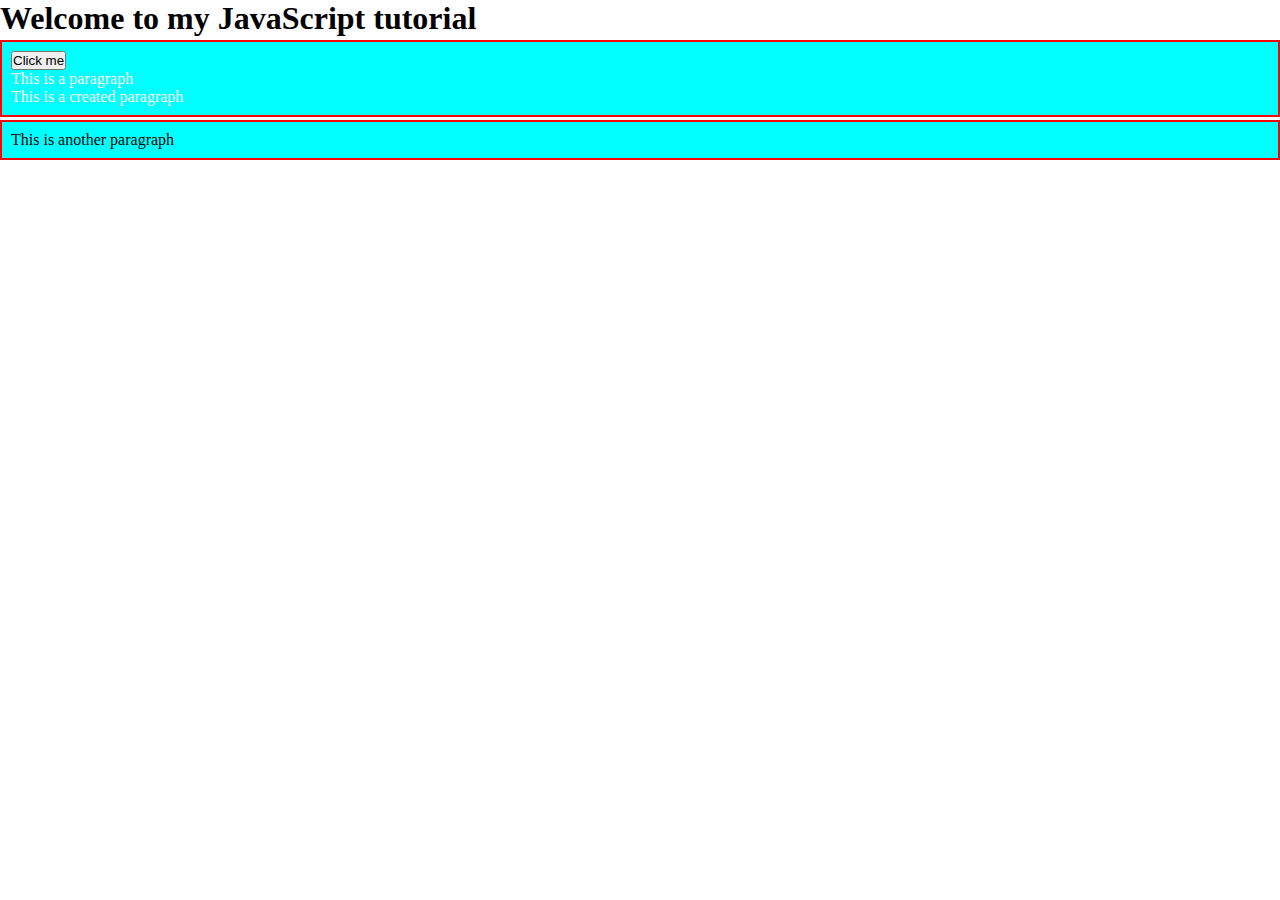
<file: index.html>
<!DOCTYPE html>
<html lang="en">
<head>
    <meta charset="UTF-8">
    <meta name="viewport" content="width=device-width, initial-scale=1.0">
    <title>javascript</title>
    <style>
        *{
            margin:0;
            padding: 0;
        }
        .container{
           border : 2px solid red;
           margin : 3px 0;
           background-color: cyan;
           padding: 9px;

        }
        .bg-primary{
            background-color: blueviolet;
        }
        .text-success{
            color: white;
        }
    </style>
</head>
<body>
    <h1>Welcome to my JavaScript tutorial</h1>
    
    <div id="firstContainer" class="container">
        <button id="click" onclick="clicked()">Click me</button>
        <p>This is a paragraph</p>
    </div>
    
    <div class="container">
        <p>This is another paragraph</p> 
    </div>

    <script src="index.js"></script>
</body>
</html>
</file>
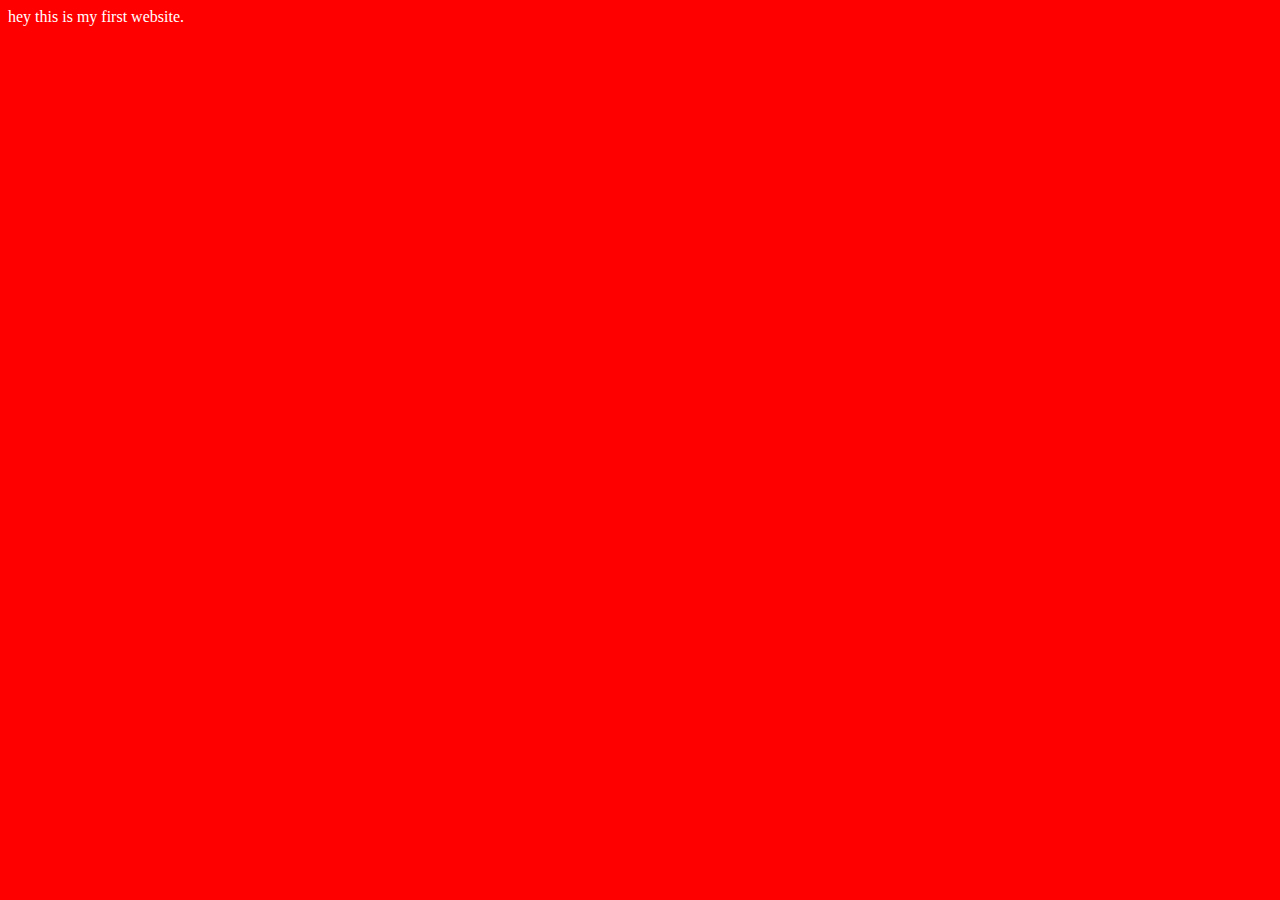
<file: video 2/index.html>
<!DOCTYPE html>
<html lang="en">
<head>
    <meta charset="UTF-8">
    <meta name="viewport" content="width=device-width, initial-scale=1.0">
    <title>vidhi ki first website</title>
    <link rel="stylesheet" href="style.css">
</head>
<body>
    hey this is my first website.

    <script src="script.js"></script>
</body>
</html>
</file>
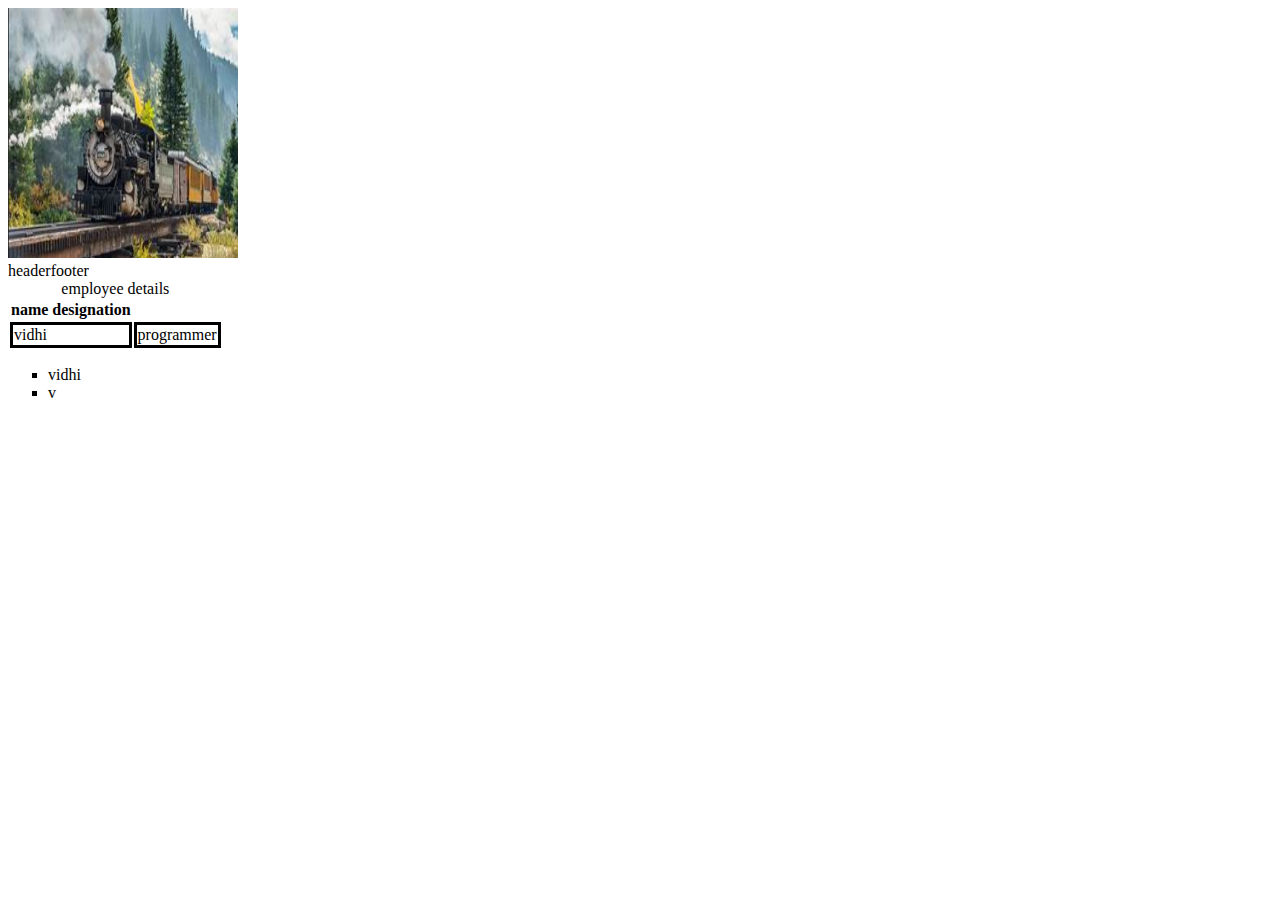
<file: video 5/index.html>
<!DOCTYPE html>
<html lang="en">
<head>
    <meta charset="UTF-8">
    <meta name="viewport" content="width=device-width, initial-scale=1.0">
    <title>Document</title>
    <link rel="stylesheet" href="style.css">
</head>
<body>
    <img width="230" height="250" src="img.png" alt="train img">
    <br>
    <table>
        <caption>employee details</caption>
        <thead>header</thead>
        <tfoot>footer</tfoot>
        <tr>
            <th>name</th>
            <th>designation</th>
        </tr>
        <tr>
            <td colspan="2 ">vidhi</td>
            <td>programmer</td>
        </tr>
    </table>
    <ul type="square">
        <li>vidhi
        </li>
        <li>v</li>
    </ul>
</body>
</html>
</file>
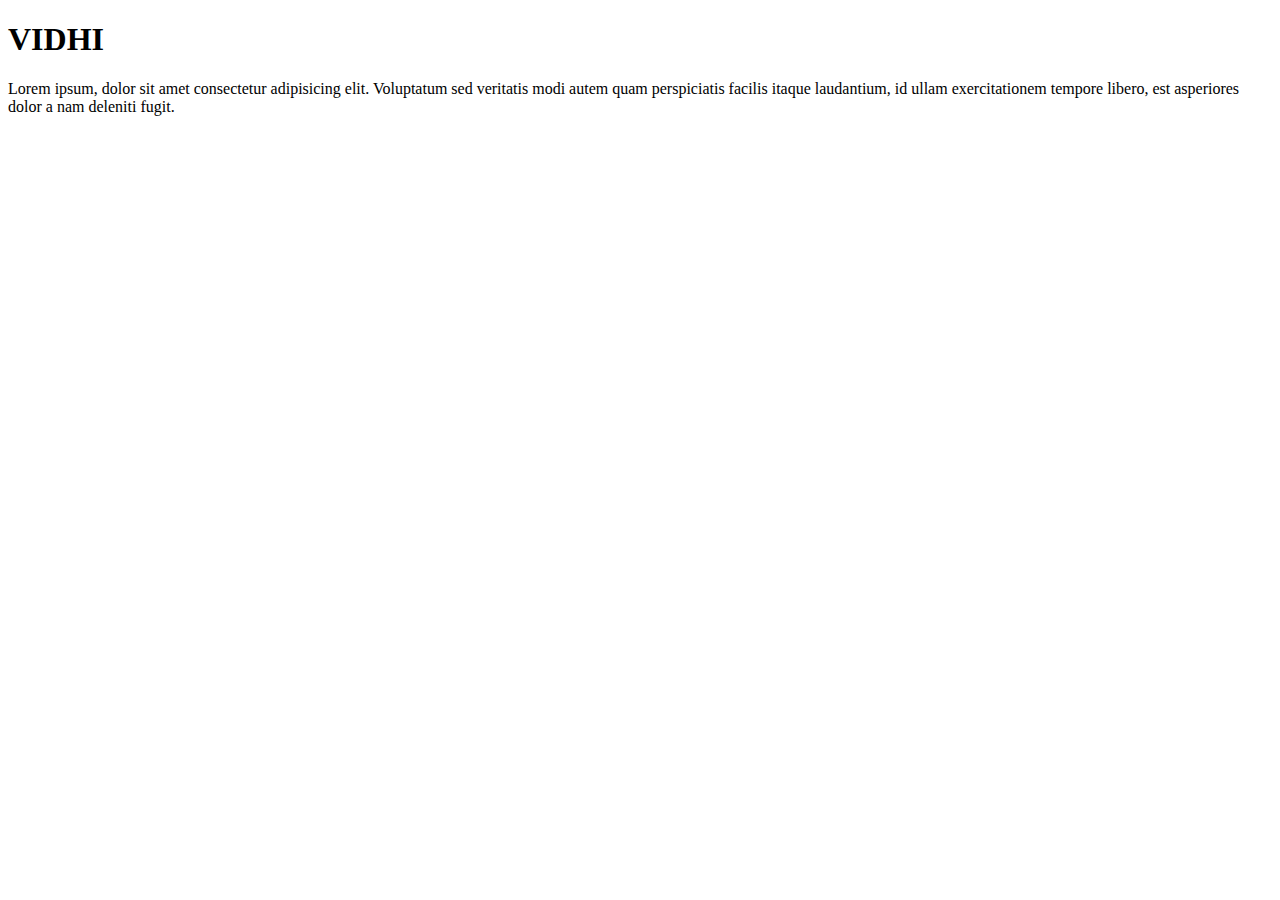
<file: video 6/index.html>
<!DOCTYPE html>
<html lang="en">
<head>
    <meta charset="UTF-8">
    <meta name="viewport" content="width=device-width, initial-scale=1.0">
    <meta name="description" content="This is page which contains description about v">
    <title>about vi</title>
</head>
<body>
    <h1>VIDHI</h1>
    <p>Lorem ipsum, dolor sit amet consectetur adipisicing elit. Voluptatum sed veritatis modi autem quam perspiciatis facilis itaque laudantium, id ullam exercitationem tempore libero, est asperiores dolor a nam deleniti fugit.
    </p>
</body>
</html>
</file>
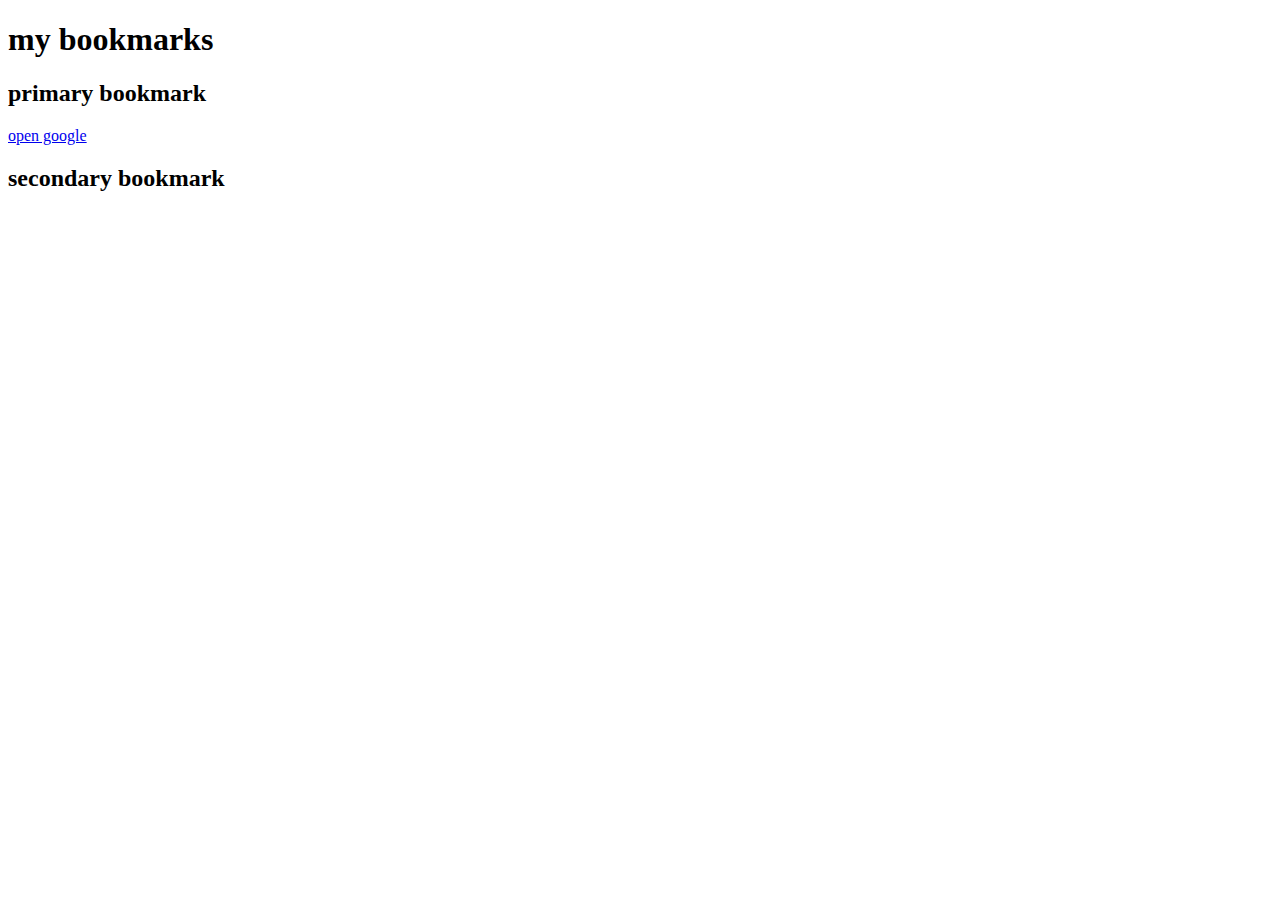
<file: bookmark.html>
<!DOCTYPE html>
<html lang="en">
<head>
    <meta charset="UTF-8">
    <meta name="viewport" content="width=device-width, initial-scale=1.0">
    <title>bookmark manager</title>
</head>
<body>
    <h1>my bookmarks</h1>
    <h2>primary bookmark</h2>
   <a target="_blank" href="https://www.google.com">open google</a> 
   <h2>secondary bookmark</h2>
</body>
</html>
</file>
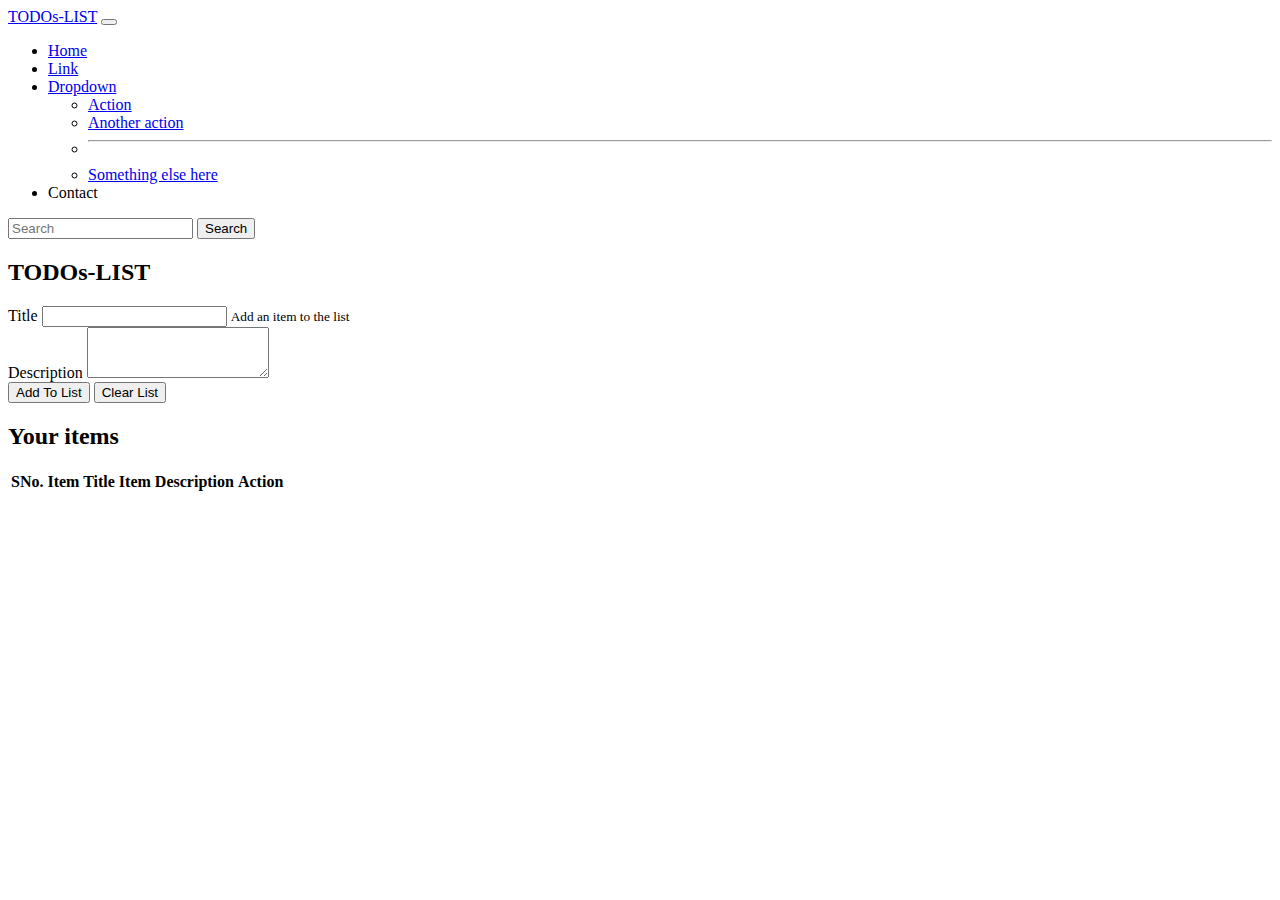
<file: exa.html>
<!DOCTYPE html>
<html lang="en">
<head>
  <meta charset="utf-8">
  <meta name="viewport" content="width=device-width, initial-scale=1">
  <title>TODOs-LIST</title>
  <link href="https://cdn.jsdelivr.net/npm/bootstrap@5.3.2/dist/css/bootstrap.min.css" rel="stylesheet" integrity="sha384-T3c6CoIi6uLrA9TneNEoa7RxnatzjcDSCmG1MXxSR1GAsXEV/Dwwykc2MPK8M2HN" crossorigin="anonymous">
</head>
<body>

<nav class="navbar navbar-expand-lg navbar-dark bg-dark">
    <div class="container-fluid">
      <a class="navbar-brand" href="#">TODOs-LIST</a>
      <button class="navbar-toggler" type="button" data-bs-toggle="collapse" data-bs-target="#navbarSupportedContent" aria-controls="navbarSupportedContent" aria-expanded="false" aria-label="Toggle navigation">
        <span class="navbar-toggler-icon"></span>
      </button>
      <div class="collapse navbar-collapse" id="navbarSupportedContent">
        <ul class="navbar-nav me-auto mb-2 mb-lg-0">
          <li class="nav-item">
            <a class="nav-link active" aria-current="page" href="#">Home</a>
          </li>
          <li class="nav-item">
            <a class="nav-link" href="#">Link</a>
          </li>
          <li class="nav-item dropdown">
            <a class="nav-link dropdown-toggle" href="#" role="button" data-bs-toggle="dropdown" aria-expanded="false">
              Dropdown
            </a>
            <ul class="dropdown-menu">
              <li><a class="dropdown-item" href="#">Action</a></li>
              <li><a class="dropdown-item" href="#">Another action</a></li>
              <li><hr class="dropdown-divider"></li>
              <li><a class="dropdown-item" href="#">Something else here</a></li>
            </ul>
          </li>
          <li class="nav-item">
            <a class="nav-link disabled" aria-disabled="true">Contact</a>
          </li>
        </ul>
        <form class="d-flex" role="search">
          <input class="form-control me-2" type="search" placeholder="Search" aria-label="Search">
          <button class="btn btn-outline-success" type="submit">Search</button>
        </form>
      </div>
    </div>
  </nav>

  <div class="container my-4 mx-auto">
    <h2 class="text-center">TODOs-LIST</h2>
    
      <div class="form-group">
        <label for="title">Title</label>
        <input type="text" class="form-control" id="title" aria-describedby="emailHelp">
        <small id="emailHelp" class="form-text text-muted">Add an item to the list</small>
      </div>
      <div class="form-group">
        <label for="Description">Description</label>
        <textarea class="form-control" id="Description" rows="3"></textarea>
      </div>
      <button id="add" class="btn btn-primary">Add To List</button>
      <button id="clear" class="btn btn-primary">Clear List</button>
    
    <div id="items" class="my-4">
        <h2>Your items</h2>
        <table class="table">
            <thead>
              <tr>
                <th scope="col">SNo.</th>
                <th scope="col">Item Title</th>
                <th scope="col">Item Description</th>
                <th scope="col">Action</th>
              </tr>
            </thead>
            <tbody id="tablebody">
              <!-- Table body content will be dynamically added here -->
            </tbody>
          </table>
      </div>
      
  </div>

  <script src="https://cdn.jsdelivr.net/npm/bootstrap@5.3.2/dist/js/bootstrap.bundle.min.js" integrity="sha384-C6RzsynM9kWDrMNeT87bh95OGNyZPhcTNXj1NW7RuBCsyN/o0jlpcV8Qyq46cDfL" crossorigin="anonymous"></script>
  <script>
    document.addEventListener("DOMContentLoaded", function () {
      let add = document.getElementById("add");
      let clear = document.getElementById("clear");

      add.addEventListener("click", getAndupdate);
      clear.addEventListener("click", clearStorage);

      function getAndupdate() {
        console.log("Updating list..");
        let tit = document.getElementById('title').value;
        let desc = document.getElementById('Description').value;

        let itemJsonArray = JSON.parse(localStorage.getItem('itemJson')) || [];
        itemJsonArray.push([tit, desc]);
        localStorage.setItem('itemJson', JSON.stringify(itemJsonArray));

        update();
      }

      function update() {
        let itemJsonArray = JSON.parse(localStorage.getItem('itemJson')) || [];
        let tablebody = document.getElementById("tablebody");
        let str = "";

        itemJsonArray.forEach((element, index) => {
          str += `
            <tr>
              <th scope="row">${index + 1}</th>
              <td>${element[0]}</td>
              <td>${element[1]}</td>
              <td><button class="btn btn-sm btn-primary" onclick="Delete(${index})">Delete</button></td>
            </tr>`;
        });

        tablebody.innerHTML = str;
      }

      window.Delete = function(itemIndex) {
        console.log("Delete", itemIndex);
        let itemJsonArray = JSON.parse(localStorage.getItem('itemJson')) || [];
        itemJsonArray.splice(itemIndex, 1);
        localStorage.setItem('itemJson', JSON.stringify(itemJsonArray));
        update();
      }

      function clearStorage() {
        if (confirm("Do you really want to clear?")) {
          console.log('clearing the storage')
          localStorage.clear();
          update();
        }
      }
      
      update();
    });
  </script>
</body>
</html>
</file>
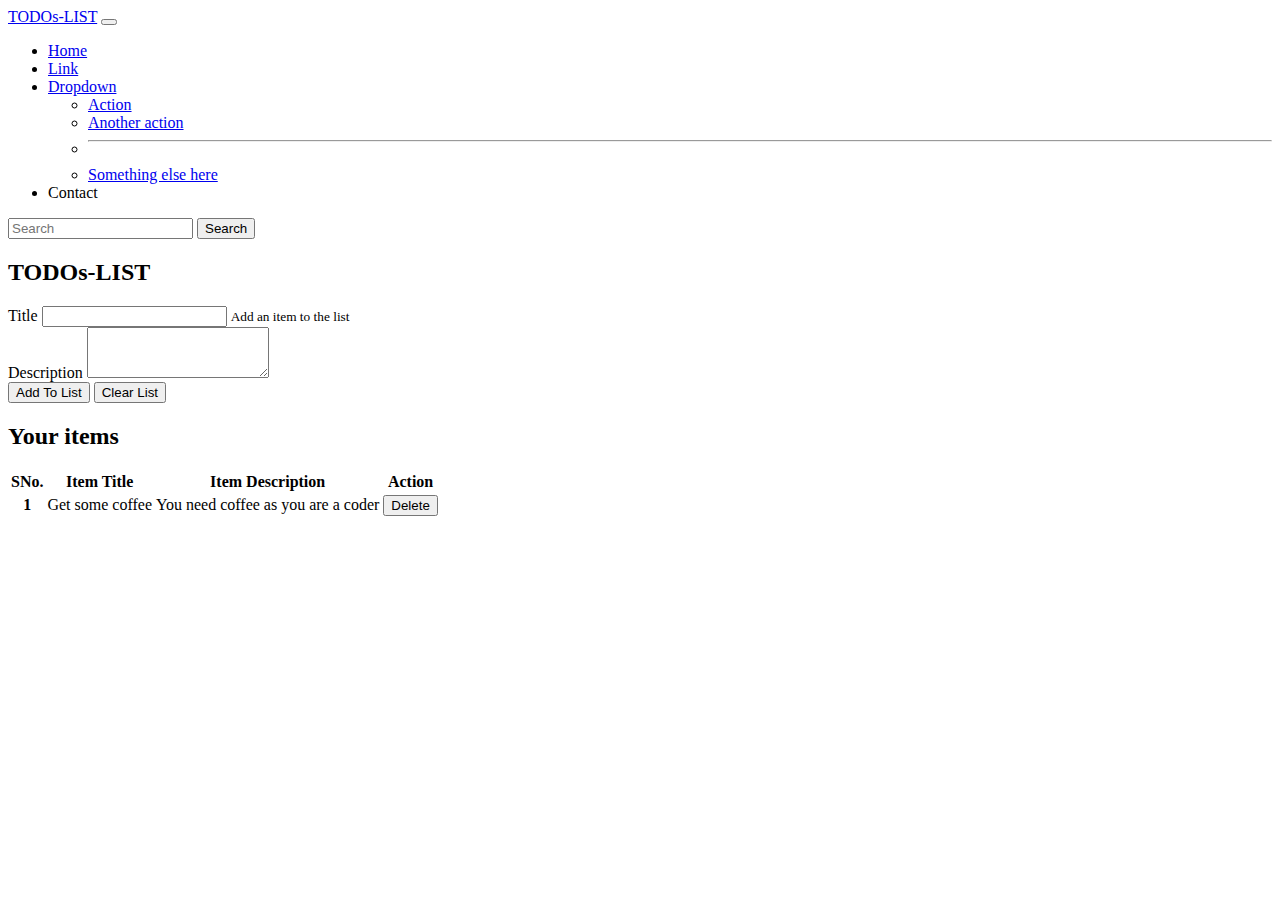
<file: project2.html>
<!DOCTYPE html>
<html lang="en">
<head>
  <meta charset="utf-8">
  <meta name="viewport" content="width=device-width, initial-scale=1">
  <title>TODOs-LIST</title>
  <link href="https://cdn.jsdelivr.net/npm/bootstrap@5.3.2/dist/css/bootstrap.min.css" rel="stylesheet" integrity="sha384-T3c6CoIi6uLrA9TneNEoa7RxnatzjcDSCmG1MXxSR1GAsXEV/Dwwykc2MPK8M2HN" crossorigin="anonymous">
</head>
<body>

<nav class="navbar navbar-expand-lg navbar-dark bg-dark">
    <div class="container-fluid">
      <a class="navbar-brand" href="#">TODOs-LIST</a>
      <button class="navbar-toggler" type="button" data-bs-toggle="collapse" data-bs-target="#navbarSupportedContent" aria-controls="navbarSupportedContent" aria-expanded="false" aria-label="Toggle navigation">
        <span class="navbar-toggler-icon"></span>
      </button>
      <div class="collapse navbar-collapse" id="navbarSupportedContent">
        <ul class="navbar-nav me-auto mb-2 mb-lg-0">
          <li class="nav-item">
            <a class="nav-link active" aria-current="page" href="#">Home</a>
          </li>
          <li class="nav-item">
            <a class="nav-link" href="#">Link</a>
          </li>
          <li class="nav-item dropdown">
            <a class="nav-link dropdown-toggle" href="#" role="button" data-bs-toggle="dropdown" aria-expanded="false">
              Dropdown
            </a>
            <ul class="dropdown-menu">
              <li><a class="dropdown-item" href="#">Action</a></li>
              <li><a class="dropdown-item" href="#">Another action</a></li>
              <li><hr class="dropdown-divider"></li>
              <li><a class="dropdown-item" href="#">Something else here</a></li>
            </ul>
          </li>
          <li class="nav-item">
            <a class="nav-link disabled" aria-disabled="true">Contact</a>
          </li>
        </ul>
        <form class="d-flex" role="search">
          <input class="form-control me-2" type="search" placeholder="Search" aria-label="Search">
          <button class="btn btn-outline-success" type="submit">Search</button>
        </form>
      </div>
    </div>
  </nav>

  <div class="container my-4 mx-auto">
    <h2 class="text-center">TODOs-LIST</h2>
    
      <div class="form-group">
        <label for="title">Title</label>
        <input type="text" class="form-control" id="title" aria-describedby="emailHelp">
        <small id="emailHelp" class="form-text text-muted">Add an item to the list</small>
      </div>
      <div class="form-group">
        <label for="Description">Description</label>
        <textarea class="form-control" id="Description" rows="3"></textarea>
      </div>
      <button  id="add" class="btn btn-primary">Add To List</button>
      <button id="add" class="btn btn-primary">Clear List</button>
    
    <div id="items" class="my-4">
        <h2>Your items</h2>
        <table class="table">
            <thead>
              <tr>
                <th scope="col">SNo.</th>
                <th scope="col">Item Title</th>
                <th scope="col">Item Description</th>
                <th scope="col">Action</th>
              </tr>
            </thead>
            <tbody id="tablebody">
              <tr>
                <th scope="row">1</th>
                <td>Get some coffee</td>
                <td>You need coffee as you are a coder</td>
                <td><button class="btn btn-sm btn-primary">Delete</button></td>
              </tr>
            </tbody>
          </table>
      </div>
      
  </div>
  <script src="https://cdn.jsdelivr.net/npm/bootstrap@5.3.2/dist/js/bootstrap.bundle.min.js" integrity="sha384-C6RzsynM9kWDrMNeT87bh95OGNyZPhcTNXj1NW7RuBCsyN/o0jlpcV8Qyq46cDfL" crossorigin="anonymous"></script>
  <script>
     document.addEventListener("DOMContentLoaded", function () {
      function getAndupdate() {
  console.log("Updating list..");
  tit = document.getElementById('title').value;
  desc = document.getElementById('Description').value;

  if (localStorage.getItem('itemJson') == null) {
    itemJsonArray = [];
    itemJsonArray.push([tit, desc]);
    localStorage.setItem('itemJson', JSON.stringify(itemJsonArray));
  } else {
    itemJsonArrayStr = localStorage.getItem('itemJson');
    itemJsonArray = JSON.parse(itemJsonArrayStr);
    itemJsonArray.push([tit, desc]);
    localStorage.setItem('itemJson', JSON.stringify(itemJsonArray));
  }
  update();
}
});

function update() {
  if (localStorage.getItem('itemJson') == null) {
    itemJsonArray = [];
  } else {
    itemJsonArray = JSON.parse(localStorage.getItem('itemJson'));
  }

  //populate the table:
  let tablebody = document.getElementById("tablebody");
  let str = " ";
  itemJsonArray.forEach((element, index) => {
    str += `
      <tr>
        <th scope="row">${index + 1}</th>
        <td>${element[0]}</td>
        <td>${element[1]}</td>
        <td><button class="btn btn-sm btn-primary" onclick="Delete(${index})">Delete</button></td>
      </tr>`;
  });
  tablebody.innerHTML = str;
}
    add=document.getElementById("add");
    add.addEventListener("click" , getAndupdate);
    update();
    function Delete(itemIndex){
      console.log("Delete",itemIndex);
      itemJsonArrayStr=localStorage.getItem('itemJson');
      itemJsonArray=JSON.parse(itemJsonArrayStr);
     //delete item index from the array
     itemJsonArray.splice(itemIndex,1);
      localStorage.setItem('itemJson',JSON.stringify(itemJsonArray));

      update();
    }
  function clearStorage(){
    if(confirm("Do you really want to clear?")){
    console.log('clearing the stoarge')
    localStorage.clear();
    update();
    }
  } 
  
      
  </script>
</body>
</html>
</file>
<file: video 2/style.css>
body{
    background-color:red;
    color : white
}
</file>
<file: video 5/style.css>
td{
    border: solid black;
}
</file>
